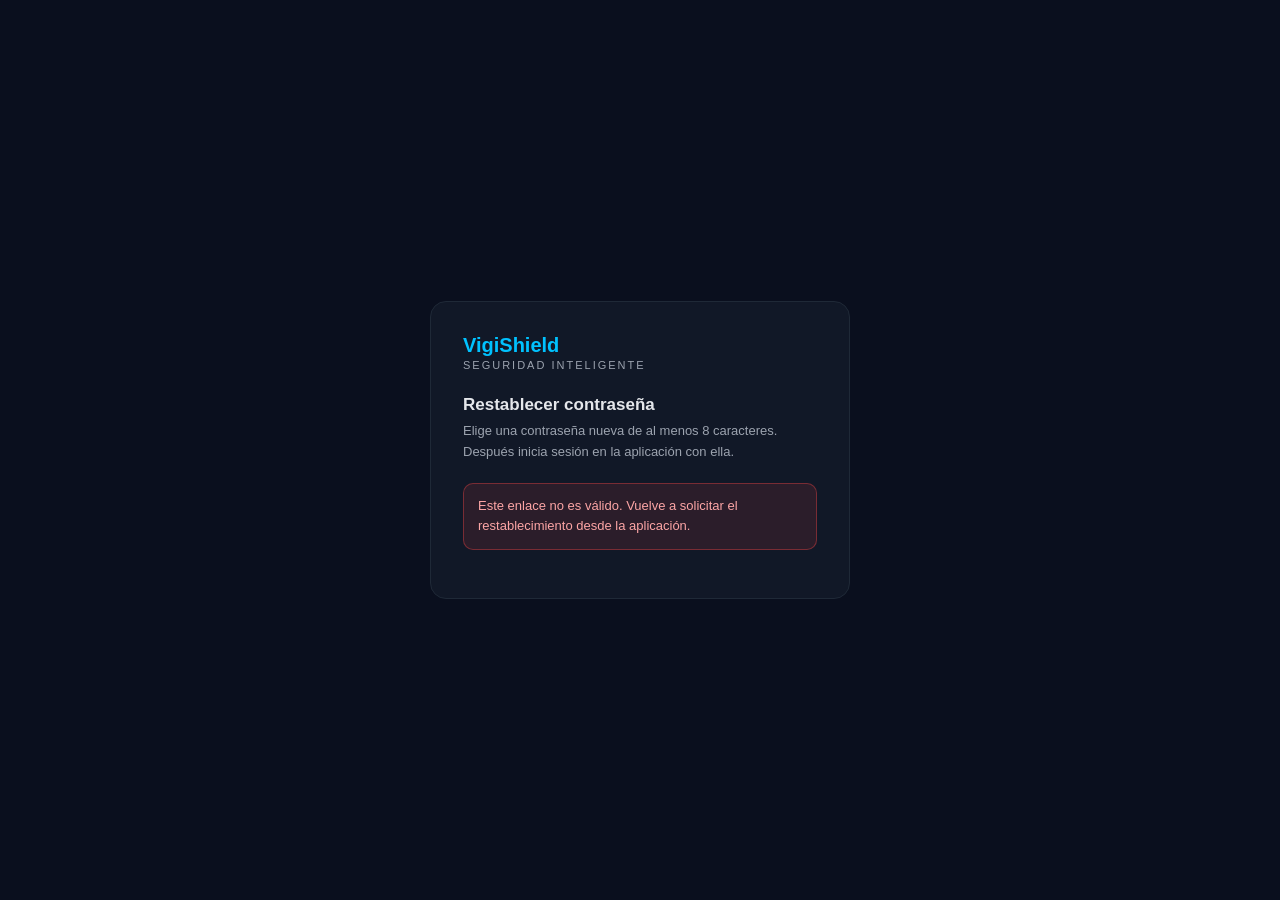
<file: web/reset.html>
<!DOCTYPE html>
<html lang="es">
<head>
<meta charset="utf-8">
<meta name="viewport" content="width=device-width, initial-scale=1">
<meta name="referrer" content="no-referrer">
<title>Restablecer contraseña · VigiShield</title>
<style>
  :root{--bg:#0A0F1E;--card:#111827;--line:#1F2937;--fg:#E5E7EB;--muted:#9CA3AF;
        --accent:#00C2FF;--red:#EF4444;--green:#34D399}
  *{box-sizing:border-box}
  body{margin:0;min-height:100vh;display:flex;align-items:center;justify-content:center;
       background:var(--bg);color:var(--fg);padding:16px;
       font-family:'Segoe UI',Roboto,Helvetica,Arial,sans-serif}
  .card{width:100%;max-width:420px;background:var(--card);border:1px solid var(--line);
        border-radius:16px;padding:32px}
  h1{color:var(--accent);font-size:20px;margin:0 0 2px}
  .sub{color:var(--muted);font-size:11px;letter-spacing:2px;margin:0 0 24px}
  h2{font-size:17px;margin:0 0 6px}
  p.hint{color:var(--muted);font-size:13px;line-height:1.6;margin:0 0 20px}
  label{display:block;font-size:12px;color:var(--muted);margin:0 0 6px}
  input{width:100%;padding:13px 14px;margin:0 0 16px;background:#0D1424;color:var(--fg);
        border:1px solid var(--line);border-radius:10px;font-size:15px}
  input:focus{outline:none;border-color:var(--accent)}
  button{width:100%;padding:14px;border:0;border-radius:12px;background:var(--accent);
         color:#0A0F1E;font-size:15px;font-weight:700;cursor:pointer}
  button:disabled{opacity:.55;cursor:default}
  .msg{font-size:13px;line-height:1.6;padding:12px 14px;border-radius:10px;margin:0 0 16px;display:none}
  .msg.err{display:block;background:rgba(239,68,68,.12);border:1px solid rgba(239,68,68,.4);color:#FCA5A5}
  .msg.ok{display:block;background:rgba(52,211,153,.12);border:1px solid rgba(52,211,153,.4);color:#6EE7B7}
</style>
</head>
<body>
<div class="card">
  <h1>VigiShield</h1>
  <p class="sub">SEGURIDAD INTELIGENTE</p>
  <h2>Restablecer contraseña</h2>
  <p class="hint">Elige una contraseña nueva de al menos 8 caracteres. Después inicia sesión en la aplicación con ella.</p>

  <div id="msg" class="msg"></div>

  <form id="form">
    <label for="p1">Nueva contraseña</label>
    <input id="p1" type="password" autocomplete="new-password" placeholder="••••••••">
    <label for="p2">Repite la contraseña</label>
    <input id="p2" type="password" autocomplete="new-password" placeholder="••••••••">
    <button id="btn" type="submit">Guardar contraseña</button>
  </form>
</div>

<script>
  const API = 'https://api.vigishield.app';
  const token = new URLSearchParams(location.search).get('token');
  // Keep the bearer token in memory, not in copied URLs or browser history.
  if (token) history.replaceState(null, '', location.pathname);
  const msg = document.getElementById('msg');
  const form = document.getElementById('form');
  const btn = document.getElementById('btn');

  function show(text, ok) {
    msg.textContent = text;
    msg.className = 'msg ' + (ok ? 'ok' : 'err');
  }

  if (!token) {
    show('Este enlace no es válido. Vuelve a solicitar el restablecimiento desde la aplicación.', false);
    form.style.display = 'none';
  }

  form.addEventListener('submit', async (e) => {
    e.preventDefault();
    const p1 = document.getElementById('p1').value;
    const p2 = document.getElementById('p2').value;
    if (p1.length < 8) return show('La contraseña debe tener al menos 8 caracteres.', false);
    if (p1 !== p2)     return show('Las contraseñas no coinciden.', false);

    btn.disabled = true;
    btn.textContent = 'Guardando…';
    try {
      const r = await fetch(API + '/api/auth/reset-password', {
        method: 'POST',
        headers: { 'Content-Type': 'application/json' },
        body: JSON.stringify({ token: token, newPassword: p1 })
      });
      if (r.ok) {
        show('Listo. Ya puedes iniciar sesión en la aplicación con tu contraseña nueva.', true);
        form.style.display = 'none';
      } else {
        // El backend responde 400 con el motivo (token inválido o caducado).
        let detalle = '';
        try { const d = await r.json(); detalle = d.message || d.title || ''; } catch (_) {}
        show(detalle || 'El enlace ya caducó o no es válido. Solicita uno nuevo desde la aplicación.', false);
        btn.disabled = false;
        btn.textContent = 'Guardar contraseña';
      }
    } catch (_) {
      show('No se pudo conectar con el servidor. Revisa tu conexión e inténtalo de nuevo.', false);
      btn.disabled = false;
      btn.textContent = 'Guardar contraseña';
    }
  });
</script>
</body>
</html>
</file>
